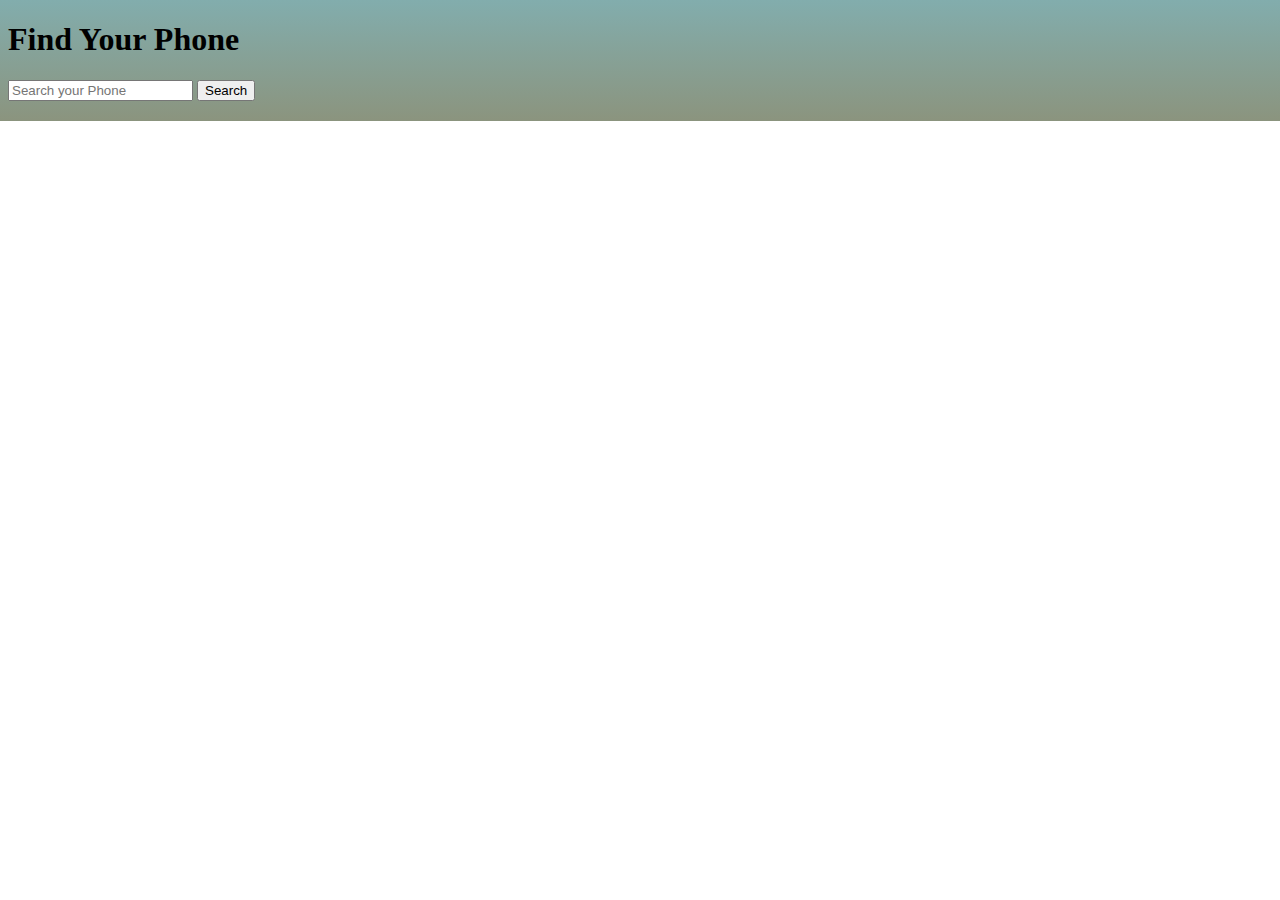
<file: index.html>
<!DOCTYPE html>
<html lang="en">
<head>
    <meta charset="UTF-8">
    <meta http-equiv="X-UA-Compatible" content="IE=edge">
    <meta name="viewport" content="width=device-width, initial-scale=1.0">
    <title>Phone Finder</title>
    <!-- Bootstrap Css link -->
    <link href="https://cdn.jsdelivr.net/npm/bootstrap@5.1.3/dist/css/bootstrap.min.css" rel="stylesheet" integrity="sha384-1BmE4kWBq78iYhFldvKuhfTAU6auU8tT94WrHftjDbrCEXSU1oBoqyl2QvZ6jIW3" crossorigin="anonymous">
    <!-- external css link -->
    <link rel="stylesheet" href="style.css">
</head>
<body>
    <h1 class="text-center">Find Your Phone</h1>
    <div class="container w-100 m-auto">
        <div class="row w-100 m-auto">
            <div class="text-center">
                <div class="input-group mb-3 w-50 m-auto">
                    <input class="form-control me-2" id="search-field" type="search" placeholder="Search your Phone" aria-label="Search">
                    <button onclick="allPhone()" class="btn btn-outline-success text-white fs-4" id="search-btn" type="submit">Search</button>
                    <h2 id="error" class="text-danger text-center"></h2>
                </div>
                <!-- Empty error message -->
                <h2 id="top-error"></h2>
                <!-- dont find phone error -->
                <h2 id="notfound-error"></h2>
                <!-- banner for single phone show -->
                <div id ="phone-details">
                </div>
                <!-- all phones show when search -->
                <div id="phone-container" class="card-group" >
                </div>
            </div>
        </div>
    </div>
    <script src="./js/app.js"></script>
    <script src="https://cdn.jsdelivr.net/npm/bootstrap@5.1.3/dist/js/bootstrap.bundle.min.js" integrity="sha384-ka7Sk0Gln4gmtz2MlQnikT1wXgYsOg+OMhuP+IlRH9sENBO0LRn5q+8nbTov4+1p" crossorigin="anonymous"></script>
</body>
</html>
</file>
<file: style.css>
body{
    /* background-image: url(./img/02-OnePlus-9.jpg);
    background-repeat: no-repeat;
    opacity: 0.9; */
    background-image: linear-gradient(#82adad, #8b947e);
    background-repeat: no-repeat;
}
h5, h6{
    color: rgb(31, 101, 231);
}
</file>
